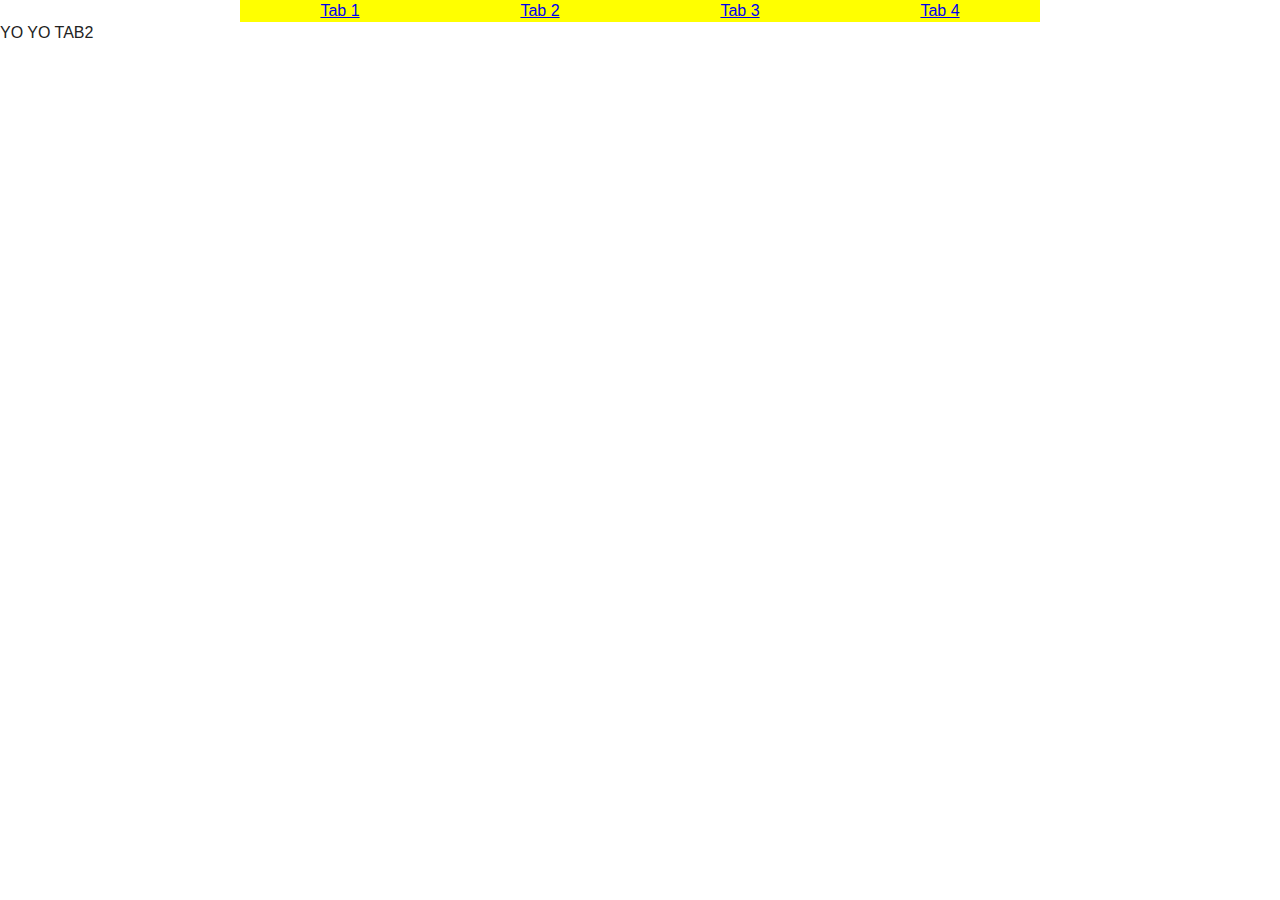
<file: tab2.html>
<!DOCTYPE html>
<!--[if lt IE 7]>      <html class="no-js lt-ie9 lt-ie8 lt-ie7"> <![endif]-->
<!--[if IE 7]>         <html class="no-js lt-ie9 lt-ie8"> <![endif]-->
<!--[if IE 8]>         <html class="no-js lt-ie9"> <![endif]-->
<!--[if gt IE 8]><!--> <html class="no-js"> <!--<![endif]-->
    <head>
        <meta charset="utf-8">
        <meta http-equiv="X-UA-Compatible" content="IE=edge,chrome=1">
        <title></title>
        <meta name="description" content="">
        <meta name="viewport" content="width=device-width">

        <!-- Place favicon.ico and apple-touch-icon.png in the root directory -->

        <link rel="stylesheet" href="css/normalize.css">
        <link rel="stylesheet" href="css/main.css">
        <link rel="stylesheet" href="css/myGenericStyle.css">
        <script src="js/vendor/modernizr-2.6.2.min.js"></script>
    </head>
    <body>
    <!--[if lt IE 7]>
    <p class="chromeframe">You are using an <strong>outdated</strong> browser. Please <a href="http://browsehappy.com/">upgrade your browser</a> or <a href="http://www.google.com/chromeframe/?redirect=true">activate Google Chrome Frame</a> to improve your experience.</p>
    <![endif]-->

        <div id="tabs">
            <a href="index.html" class='tab'>Tab 1</a>
            <a href="#" class='tab'>Tab 2</a>
            <a href="#" class='tab'>Tab 3</a>
            <a href="#" class='tab'>Tab 4</a>
        </div>

    <br>YO YO TAB2

    </body>
</html>
</file>
<file: css/main.css>
/*
 * HTML5 Boilerplate
 *
 * What follows is the result of much research on cross-browser styling.
 * Credit left inline and big thanks to Nicolas Gallagher, Jonathan Neal,
 * Kroc Camen, and the H5BP dev community and team.
 */

/* ==========================================================================
   Base styles: opinionated defaults
   ========================================================================== */

html,
button,
input,
select,
textarea {
    color: #222;
}

body {
    font-size: 1em;
    line-height: 1.4;
}

/*
 * Remove text-shadow in selection highlight: h5bp.com/i
 * These selection rule sets have to be separate.
 * Customize the background color to match your design.
 */

::-moz-selection {
    background: #b3d4fc;
    text-shadow: none;
}

::selection {
    background: #b3d4fc;
    text-shadow: none;
}

/*
 * A better looking default horizontal rule
 */

hr {
    display: block;
    height: 1px;
    border: 0;
    border-top: 1px solid #ccc;
    margin: 1em 0;
    padding: 0;
}

/*
 * Remove the gap between images and the bottom of their containers: h5bp.com/i/440
 */

img {
    vertical-align: middle;
}

/*
 * Remove default fieldset styles.
 */

fieldset {
    border: 0;
    margin: 0;
    padding: 0;
}

/*
 * Allow only vertical resizing of textareas.
 */

textarea {
    resize: vertical;
}

/* ==========================================================================
   Chrome Frame prompt
   ========================================================================== */

.chromeframe {
    margin: 0.2em 0;
    background: #ccc;
    color: #000;
    padding: 0.2em 0;
}

/* ==========================================================================
   Author's custom styles
   ========================================================================== */

















/* ==========================================================================
   Helper classes
   ========================================================================== */

/*
 * Image replacement
 */

.ir {
    background-color: transparent;
    border: 0;
    overflow: hidden;
    /* IE 6/7 fallback */
    *text-indent: -9999px;
}

.ir:before {
    content: "";
    display: block;
    width: 0;
    height: 150%;
}

/*
 * Hide from both screenreaders and browsers: h5bp.com/u
 */

.hidden {
    display: none !important;
    visibility: hidden;
}

/*
 * Hide only visually, but have it available for screenreaders: h5bp.com/v
 */

.visuallyhidden {
    border: 0;
    clip: rect(0 0 0 0);
    height: 1px;
    margin: -1px;
    overflow: hidden;
    padding: 0;
    position: absolute;
    width: 1px;
}

/*
 * Extends the .visuallyhidden class to allow the element to be focusable
 * when navigated to via the keyboard: h5bp.com/p
 */

.visuallyhidden.focusable:active,
.visuallyhidden.focusable:focus {
    clip: auto;
    height: auto;
    margin: 0;
    overflow: visible;
    position: static;
    width: auto;
}

/*
 * Hide visually and from screenreaders, but maintain layout
 */

.invisible {
    visibility: hidden;
}

/*
 * Clearfix: contain floats
 *
 * For modern browsers
 * 1. The space content is one way to avoid an Opera bug when the
 *    `contenteditable` attribute is included anywhere else in the document.
 *    Otherwise it causes space to appear at the top and bottom of elements
 *    that receive the `clearfix` class.
 * 2. The use of `table` rather than `block` is only necessary if using
 *    `:before` to contain the top-margins of child elements.
 */

.clearfix:before,
.clearfix:after {
    content: " "; /* 1 */
    display: table; /* 2 */
}

.clearfix:after {
    clear: both;
}

/*
 * For IE 6/7 only
 * Include this rule to trigger hasLayout and contain floats.
 */

.clearfix {
    *zoom: 1;
}

/* ==========================================================================
   EXAMPLE Media Queries for Responsive Design.
   These examples override the primary ('mobile first') styles.
   Modify as content requires.
   ========================================================================== */

@media only screen and (min-width: 35em) {
    /* Style adjustments for viewports that meet the condition */
}

@media print,
       (-o-min-device-pixel-ratio: 5/4),
       (-webkit-min-device-pixel-ratio: 1.25),
       (min-resolution: 120dpi) {
    /* Style adjustments for high resolution devices */
}

/* ==========================================================================
   Print styles.
   Inlined to avoid required HTTP connection: h5bp.com/r
   ========================================================================== */

@media print {
    * {
        background: transparent !important;
        color: #000 !important; /* Black prints faster: h5bp.com/s */
        box-shadow: none !important;
        text-shadow: none !important;
    }

    a,
    a:visited {
        text-decoration: underline;
    }

    a[href]:after {
        content: " (" attr(href) ")";
    }

    abbr[title]:after {
        content: " (" attr(title) ")";
    }

    /*
     * Don't show links for images, or javascript/internal links
     */

    .ir a:after,
    a[href^="javascript:"]:after,
    a[href^="#"]:after {
        content: "";
    }

    pre,
    blockquote {
        border: 1px solid #999;
        page-break-inside: avoid;
    }

    thead {
        display: table-header-group; /* h5bp.com/t */
    }

    tr,
    img {
        page-break-inside: avoid;
    }

    img {
        max-width: 100% !important;
    }

    @page {
        margin: 0.5cm;
    }

    p,
    h2,
    h3 {
        orphans: 3;
        widows: 3;
    }

    h2,
    h3 {
        page-break-after: avoid;
    }
}
</file>
<file: css/myGenericStyle.css>
/**.portfolioContent*/
/*{*/
    /*margin-left: auto;*/
    /*margin-right: auto;*/
    /*width:1000px;*/
    /*padding:10px;*/
    /*border:5px solid #f6ef26;*/

    /*display: inline;*/
    /*list-style-type: none;*/
/*}*/

#tabs
{
    width: 800px;
    height: auto;
    margin-left: auto;
    margin-right: auto;
}

#tabs .tab
{
    text-align: center;
    float:left;
    width:200px;
    background-color: #ffff00;
    /*background-image:url('../img/background_tab.png');*/
}

#tabContentPad
{
    height: 20px;
}

#tabs .tab:hover
{
    background-color: #b3d4fc;
}

#tabs .tab:active
{
    background-color: #222222;
}

*.contentTable
{
    margin-left: auto;
    margin-right: auto;
    table-layout: fixed;
}

*.contentTable td
{
    padding-right: 5px;
    padding-left: 5px;
    width:400px;
    overflow: hidden;
}

*.contentTable p
{
    color: RED;
    min-height: 100px;
    max-height: 200px;
    vertical-align: top;
}

*.contentTable img
{
    width:100%;
}


/* Mobile specific */
/*@media only screen and (max-device-width: 480px) {*/
    /**.portfolioContent*/
    /*{*/
        /*margin-left: auto;*/
        /*margin-right: auto;*/
        /*width:480px;*/
        /*padding:10px;*/
        /*border:5px solid #f6ef26;*/
    /*}*/
/*}*/
</file>
